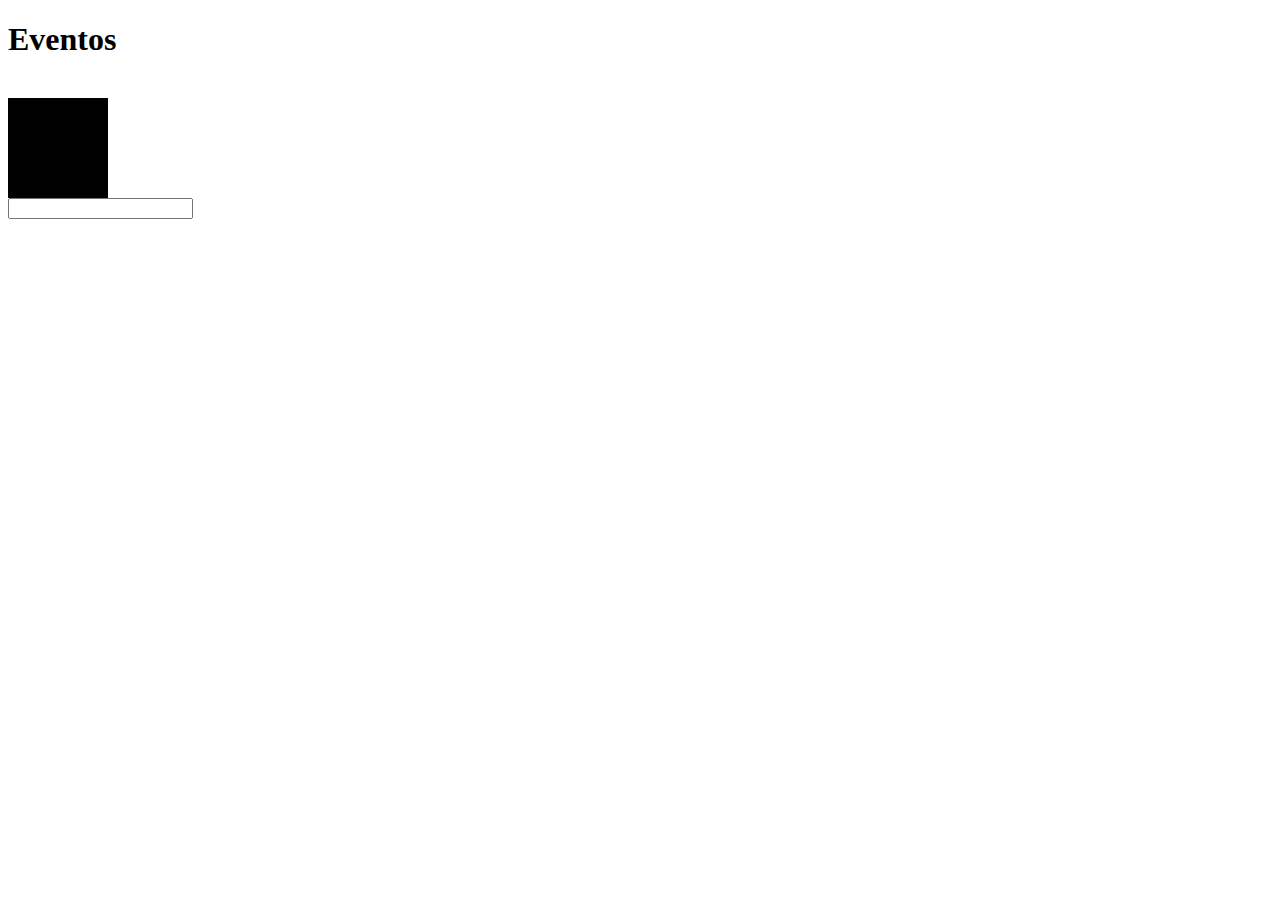
<file: atv01/index.html>
<!DOCTYPE html>
<html lang="pt-br">
<head>
    <meta charset="UTF-8">
    <meta name="viewport" content="width=device-width, initial-scale=1.0">
    <title>Aula 05/09</title>

    <style>
        .quadrado{
            height: 100px;
            width: 100px;
            background-color: black;
            color: white;
        }
        .quadrado{
            cursor: pointer;
        }
        .quadrado:hover{
            background-color: white;
        }
    </style>

</head>
<body>
    <h1>Eventos</h1>
    <br>
    <div id="quadrado" class="quadrado">
    </div>

    <div>
        <label for=""></label>
        <input type="text" name="n1" id="n1">
    </div>

    <script src="script.js"></script>
</body>
</html>
</file>
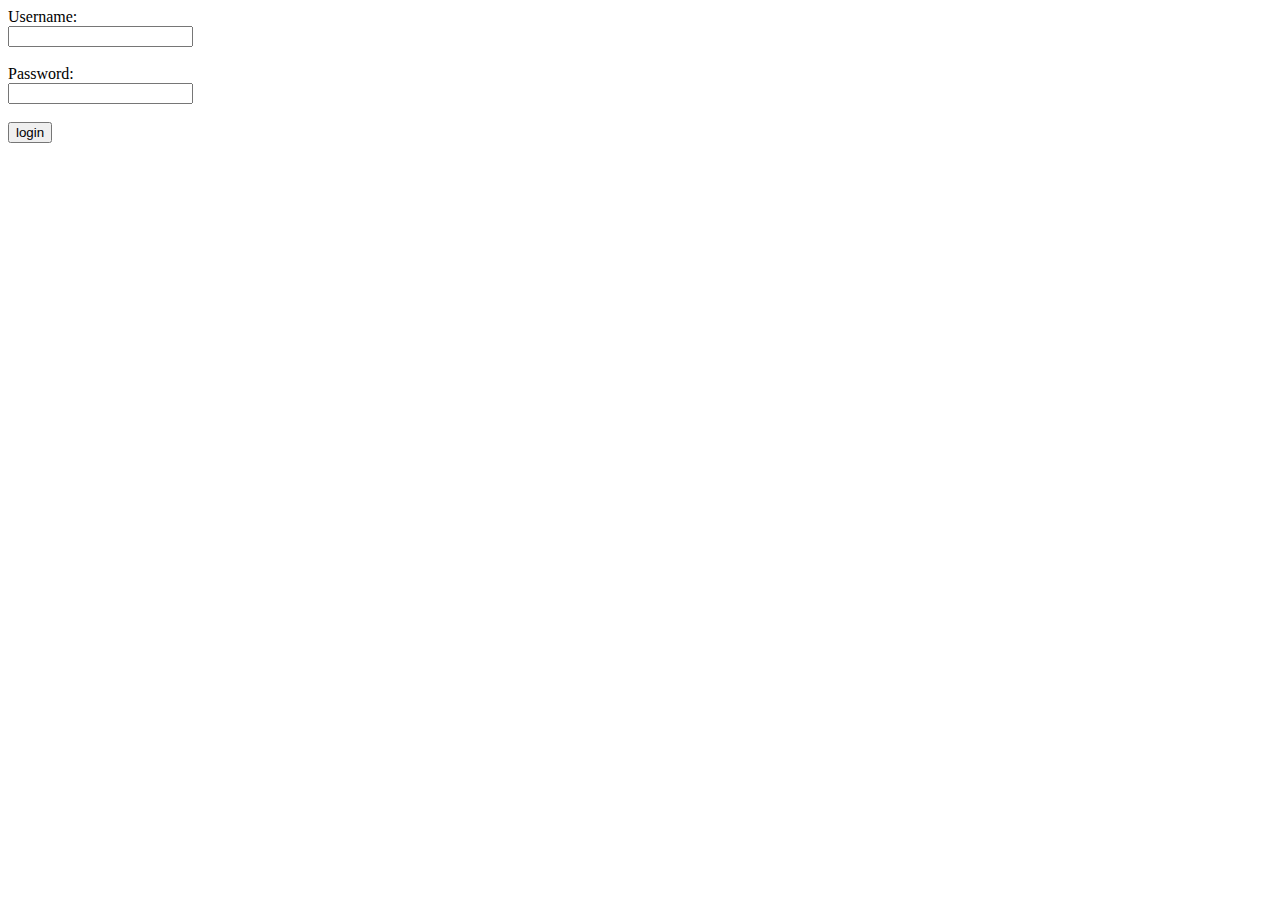
<file: atv02/index.html>
<!DOCTYPE html>
<html lang="pt-br">
<head>
    <meta charset="UTF-8">
    <meta name="viewport" content="width=device-width, initial-scale=1.0">
    <title>Formulário</title>

    <style>
    .erro{
    border: 2px solid red;
    }
    </style>

</head>
<body>
    <form action="" method="post" id="formulario">
        <div>
            <label for="username">Username: </label><br>
            <input type="text" id="username" name="username"><br>
        </div>
        <br>
        <div>
            <label for="password">Password:</label><br>
            <input type="password" id="password" name="password"><br><br>
        </div>
        <div>
            <input type="submit" value="login" id="login">
        </div>
    </form>

    <script src="script.js"></script>
</body>
</html>
</file>
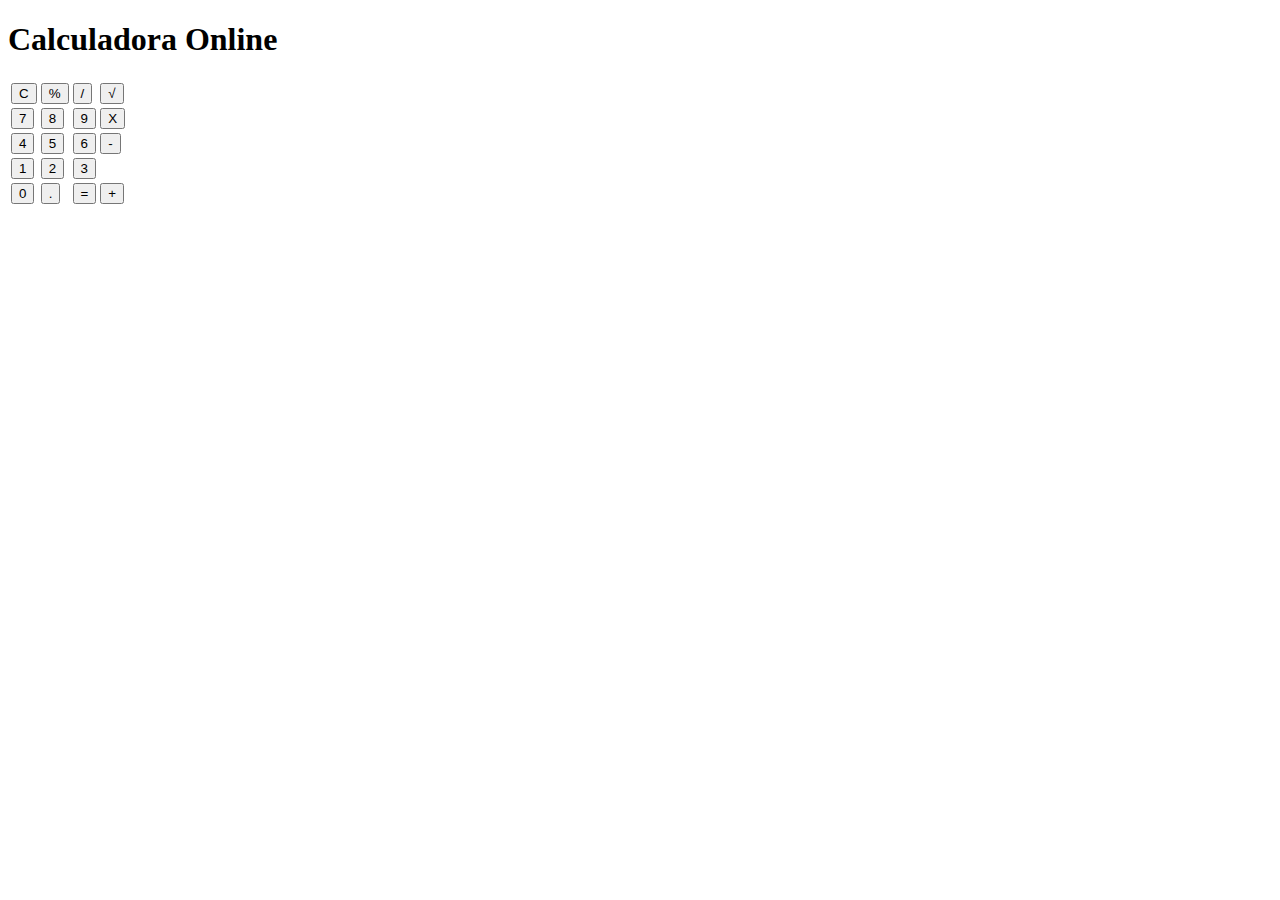
<file: Calculadora/index.html>
<!DOCTYPE html>
<html lang="en">
<head>
    <meta charset="UTF-8">
    <meta name="viewport" content="width=device-width, initial-scale=1.0">
    <title>Calculadora Online</title>
</head>
<body>
    <table>
        <h1>Calculadora Online</h1>
        <tr>
            <td id="ilimpa" name="limpa"><button>C</button></td>
            <td id="iporcento" name="porcento"><button>%</button></td>
            <td id="idivisao" name="divisao"><button>/</button></td>
            <td id="iraiz" name="raiz"><button>√</button></td>
        </tr>
        <tr>
            <td><button>7</button></td>
            <td><button>8</button></td>
            <td><button>9</button></td>
            <td><button>X</button></td>
        </tr>
        <tr>
            <td><button>4</button></td>
            <td><button>5</button></td>
            <td><button>6</button></td>
            <td><button>-</button></td>
        </tr>
        <tr>
            <td><button>1</button></td>
            <td><button>2</button></td>
            <td><button>3</button></td>
        </tr>
        <tr>
            <td><button>0</button></td>
            <td><button>.</button></td>
            <td><button>=</button></td>
            <td rowspan="2"><button>+</button></td>
        </tr>
            
    </table>
    
</body>
</html>
</file>
